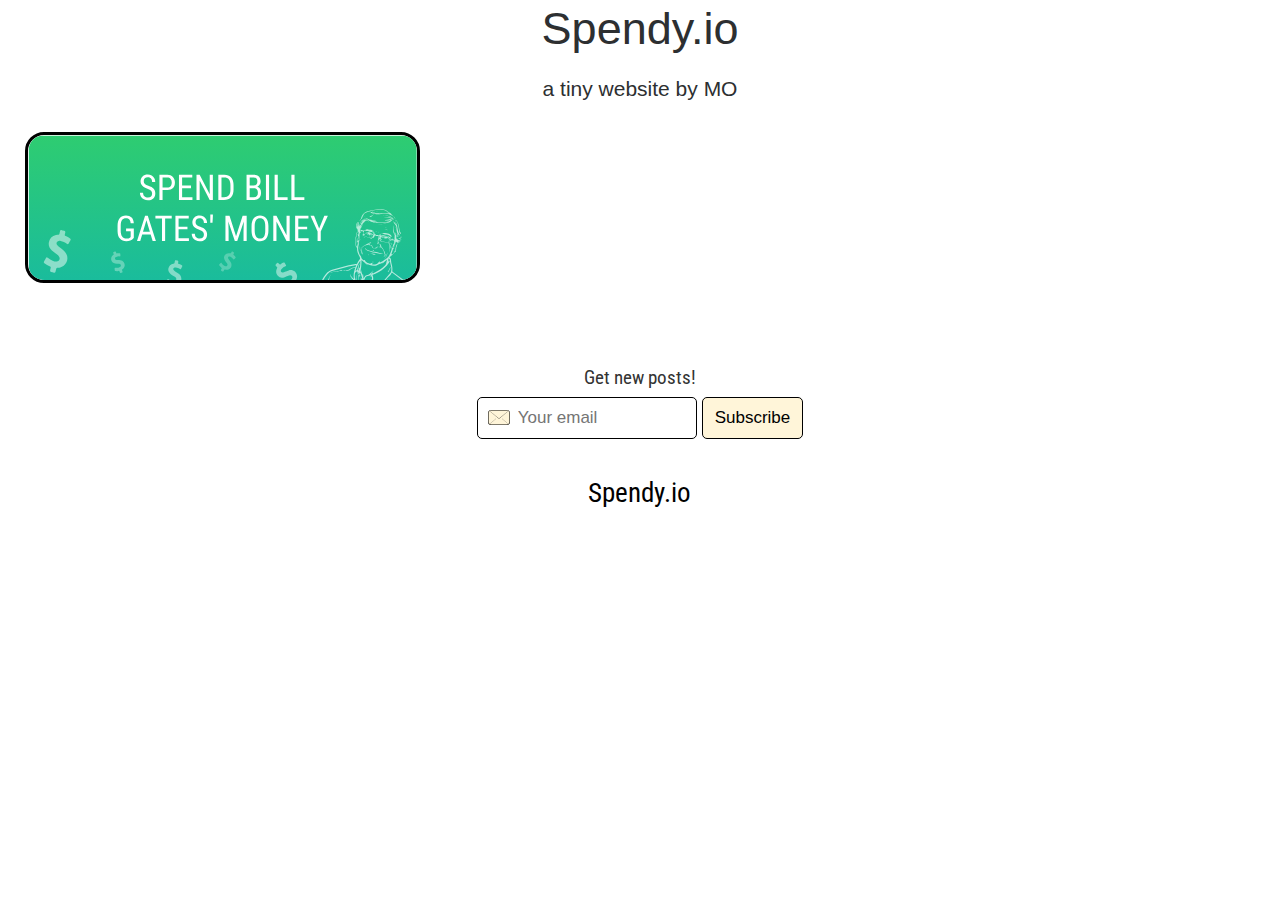
<file: index.html>
<!DOCTYPE html>
<html lang="en">
<head>
    <link rel="icon" type="image/x-icon" href="./assets/img/faviconHome.png">
    <meta charset="UTF-8">
    <meta name="viewport" content="width=device-width, initial-scale=1.0">
    <link rel="stylesheet" href="./assets/css/style.css">
    <title>Spendy - Spend Millionaires' Money on Things You Want</title>
</head>
<body>
    <div class="container">
        <nav class="navbar">
            <div class="navdiv">
                <div class="logo"><a href="#">Spendy.io <br><span>a tiny website by MO</span></a></div>
            </div>
        </nav>

        <div class="hero">
            <section class="items box" id="items-container"></section>
        </div>

        <footer>
            <div class="footer-wrapper">
                <div class="newsletter-box">
                    <div class="newsletter-text">Get new posts!</div>

                    <form class="newsletter-inner" action="https://formspree.io/f/myzyzakk" method="POST">
                        <input type="email" name="email" placeholder="Your email" class="newsletter-input" required>
                        <button type="submit" name="sub-Btn" class="newsletter-subscribe">Subscribe</button>
                    </form>
                </div>

                <div class="site-title">
                    <a href="">
                        Spendy.io
                    </a>
                </div>
            </div>
        </footer>
    </div>

    <script src="./assets/js/script.js"></script>
</body>
</html>
</file>
<file: assets/css/style.css>
@import url('https://fonts.googleapis.com/css2?family=Roboto+Condensed:wght@100..900&display=swap');
@import url('https://fonts.googleapis.com/css2?family=Roboto:wght@100;300;400;500;700;900&display=swap');

* {
    margin: 0;
    padding: 0;
    box-sizing: border-box;
}

body {
    overflow-x: hidden;
    background: #fff;
    color: var(--primary-txt-clr);
    font-family: 'Gill Sans', 'Gill Sans MT', Calibri, 'Trebuchet MS', sans-serif;
    width: 100%;
    height: 100%;
}

:root {
    --outline-clr: #c6c6c6;
    --primary-border: 1px solid #ccc;
    --primary-bg-clr: #f1f2f2;
    --primary-txt-clr: #333;
    --btn-bg-hover: #e7e7e7;
    --btn-bg-buy: linear-gradient(180deg, #2ecc71, #1abc9c);
    --btn-bg-sell: linear-gradient(180deg, #f53b82, #f53b57);
}

/* Container and Navbar Styles */
.container {
    background: #fff;
    display: flex;
    flex-direction: column;
    align-items: center;
    width: 100%;
    height: 100%;
}

.navbar {
    background: #fff;
    display: flex;
    align-items: center;
    justify-content: center;
    width: 100%;
    height: 110px;
}

.navdiv {
    background: #fff;
    display: flex;
    flex-direction: row;
    align-items: center;
    justify-content: center;
    width: 85%;
    height: 100%;
}

.logo {
    display: flex;
    align-items: center;
    justify-content: center;
    height: 100%;
}

.logo a {
    text-align: center;
    text-decoration: none;
    font-size: 45px;
    color: #2d2f31;
}

.logo a span {
    text-align: center;
    text-decoration: none;
    font-size: 21px;
    color: #2d2f31;
}

#nav-btns {
    list-style: none;
    display: flex;
    align-items: center;
    justify-content: flex-end;
    gap: 10px;
    padding: 0 8px;
    height: 100%;
}

#nav-btns li button {
    cursor: pointer;
    border: none;
    border-radius: 999px;
    background: transparent;
    font-size: 1.1rem;
    padding: 8px 18px;
}

#nav-btns li button.active {
    background: var(--btn-bg-hover);
}

#nav-btns li button:hover {
    background: var(--btn-bg-hover);
}

/* Hero Section Styles */
.hero {
    display: flex;
    flex-direction: column;
    align-items: center;
    justify-content: center;
    padding: 12px 0;
    width: 100%;
}

.content-container {
    display: flex;
    flex-direction: column;
    align-items: center;
    justify-content: center;
    width: 100%;
    height: 100%;
}

.content {
    display: none;
}

.active-content {
    display: flex;
    flex-direction: column;
    align-items: center;
    justify-content: center;
}

.box {
    display: flex;
    flex-direction: column;
    align-items: center;
    width: 65%;
    max-width: 75%;
}

.profile {
    display: flex;
    flex-direction: column;
    align-items: center;
    padding: 8px;
    background: #fff;
    width: 100%;
}

.profile-pic {
    border-radius: 50%;
    width: 125px;
    height: 125px;
    margin-bottom: 20px;
}

.money {
    position: sticky;
    background: var(--btn-bg-buy);
    text-align: center;
    font-weight: 700;
    font-size: 32px;
    color: #fff;
    top: 0;
    margin: 10px 0;
    padding: 20px;
    width: 100%;
    z-index: 9999;
}

/* Item card styling */

.items {
    display: grid;
    margin-top: 10px;
    font-size: 0;
    grid-template-columns: repeat(3, 1fr);
    grid-template-rows: auto;
    grid-gap: 20px 22px;
    justify-content: center;
    padding: 0 25px;
    max-width: 1400px;
    width: 100%;
    margin-left: auto;
    margin-right: auto;
}

.item-wrapper {
    border-radius: 19px;
    aspect-ratio: 391 / 145;
    display: block;
    z-index: 2;
    width: 100%;
    max-width: 416px;
    height: 100%;
    max-height: 156px;
}

.link {
    border-radius: 19px;
    aspect-ratio: 391 / 145;
    display: block;
    z-index: 2;
    width: 100%;
    min-width: 100%;
}

.link .link-img {
    border: 3px solid #000;
    border-radius: 19px;
    max-width: 100%;
    cursor: pointer;
    transition: transform .07s linear, filter .1s ease-out, opacity .15s linear;
    opacity: 0;
}

.link .link-img:hover {
    transform: scale(1.05);
}

/* Footer Styles */
footer {
    border: none;
    background: #fff;
    display: flex;
    align-items: center;
    justify-content: center;
    width: 100%;
    height: auto;
}

.footer-wrapper {
    margin-top: 15px;
    padding: 30px 20px 45px;
    text-align: center;
    font-size: 22px;
    font-family: 'Roboto Condensed', sans-serif;
}

.related-text {
    font-size: 22px;
}


/*
.related-posts {
    display: grid;
    max-width: 870px;
    grid-template-columns: repeat(2, 1fr);
    gap: 16px 18px;
    margin-top: 15px;
}

.link {
    border-radius: 19px;
    aspect-ratio: 391 / 145;
    display: block;
    z-index: 2;
    width: 100%;
}

.link img {
    width: 100%;
    cursor: pointer;
    transition: transform .07s linear, filter .1s ease-out, opacity .15s linear;
    opacity: 0;
}

.link:hover img {
    transform: scale(1.1); /* Makes the image 10% bigger on hover 
} */


.newsletter-box {
    padding: 20px 10px;
    border-radius: 5px;
    margin: 10px auto 0;
}

.newsletter-text {
    font-size: 19px;
    margin-bottom: 8px;
}

.newsletter-inner {
    display: flex;
    flex-direction: row;
    align-items: center;
    justify-content: center;
    height: 42px;
}

.newsletter-input {
    font-size: 17px;
    padding: 7px 5px 7px 40px;
    border-radius: 5px;
    border: 1px solid #000;
    max-width: 220px;
    width: 100%;
    height: 100%;
    background-color: #fff;
    background-image: url('../img/mail.svg');
    background-repeat: no-repeat;
    background-size: auto 15px;
    background-position: 10px;
    color: #000;
}

.newsletter-subscribe {
    background: #fff5d9;
    font-size: 17px;
    border: 1px solid #000;
    border-radius: 5px;
    padding: 7px 12px;
    margin-left: 5px;
    height: 100%;
    cursor: pointer;
    color: #000;
}

.site-title {
    margin: 18px auto 0;
    max-width: 140px;
}

.site-title a {
    text-decoration: none;
    font-size: 1.7rem;
    color: #000;
}

/* Media Queries for Responsiveness */
@media (max-width: 768px) {
    .items {
        grid-template-columns: repeat(2, 1fr);
    }

    .box {
        width: 90%;
    }

    .profile-pic {
        width: 100px;
        height: 100px;
    }

    .money {
        font-size: 24px;
        padding: 15px;
    }
}

@media (max-width: 480px) {
    #nav-btns {
        flex-direction: column;
    }

    #nav-btns li button {
        margin: 5px 0;
    }

    .items {
        grid-template-columns: 1fr;
    }
}
</file>
